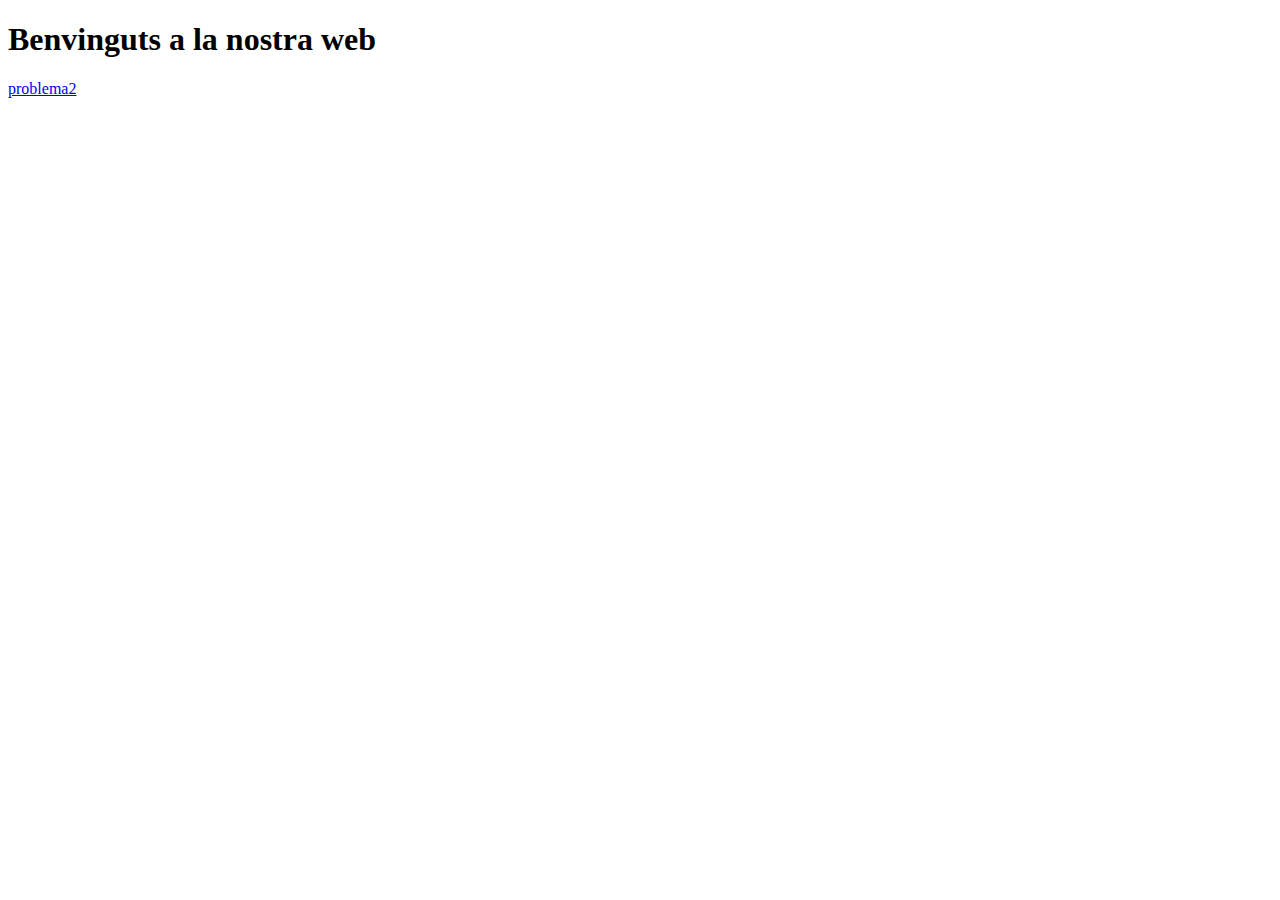
<file: index.html>
<!DOCTYPE html>
<html lang="en">

<head>
    <meta charset="UTF-8" />
    <meta name="viewport" content="width=device-width, initial-scale=1.0" />
    <meta http-equiv="X-UA-Compatible" content="ie=edge" />
    <title>Document</title>

    <!-- Scripts -->
    <script src="problema1.js"></script>
    <script src="problema2.js"></script>
</head>

<body>
    <h1>Benvinguts a la nostra web</h1>
    <a href="problema2.js">problema2</a>

</body>

</html>
</file>
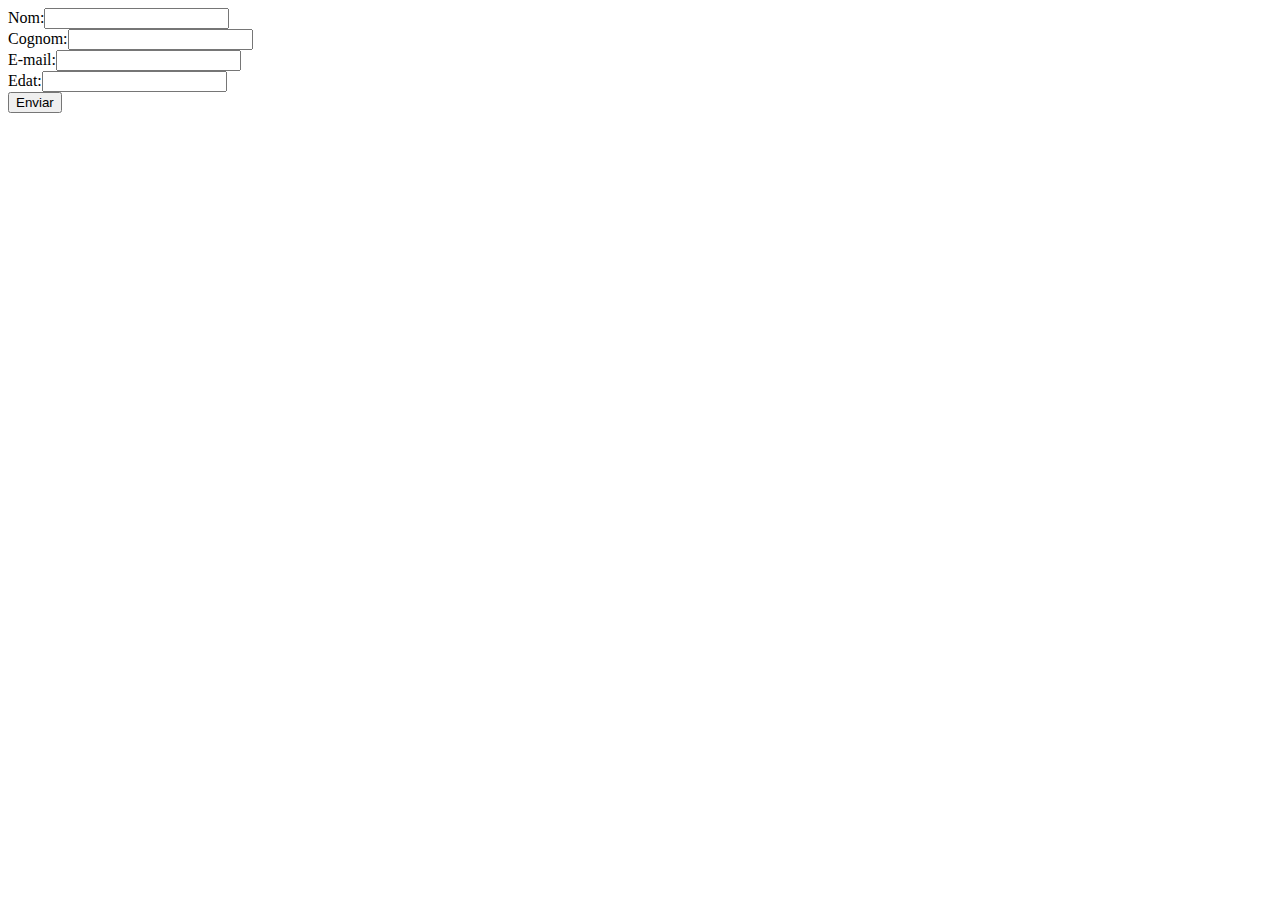
<file: formulari.html>
<!DOCTYPE html>
<html lang="en">

<head>
    <meta charset="UTF-8" />
    <meta name="viewport" content="width=device-width, initial-scale=1.0" />
    <meta http-equiv="X-UA-Compatible" content="ie=edge" />
    <title>Alta Usuaris</title>
</head>

<body>
    <!--
        Crear un formulari per a donar d'alta persones en la aplicació
        d'aquestes persones necesitem saber, nom, cognom, email, edad
        es deu enviar al script de php, altaPersones.php, per post
        i es deu implementar el que es comenta en aquest script.
    -->

    <form action="altaPersones.php" method="POST">
        Nom:<input type="text" name="nom"></br>
        Cognom:<input type="text" name="cognom"></br>
        E-mail:<input type="text" name="email"></br>
        Edat:<input type="text" name="edat"></br>
        <input type="submit" name="enviar" value="Enviar">

    </form>



</body>

</html>
</file>
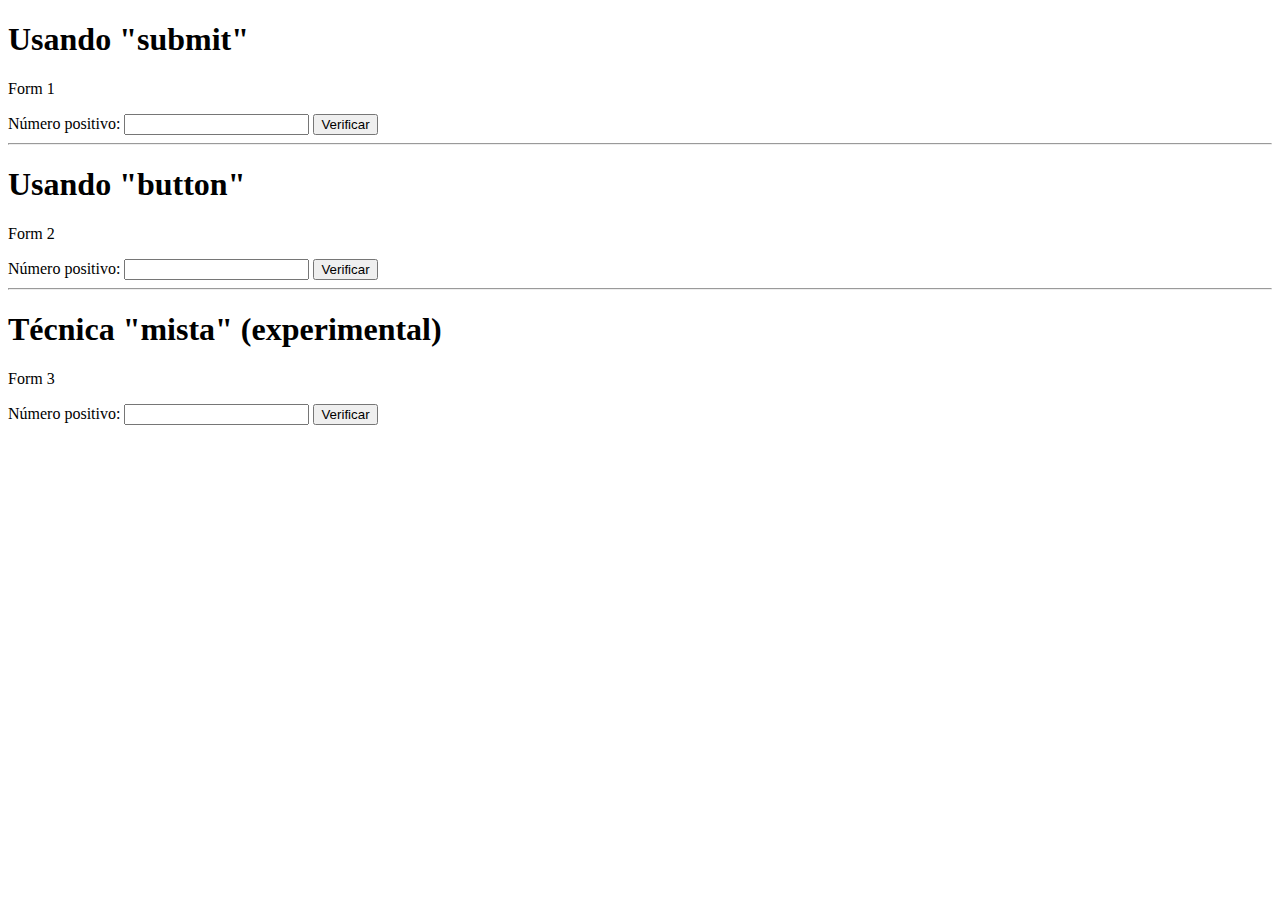
<file: formulari_exemple.html>
<!DOCTYPE html>
<html>

<head>
    <title>Validação de Formulários</title>
    <meta charset="UTF-8">
    <meta name="viewport" content="width=device-width">
</head>

<body>
    <h1>Usando "submit"</h1>
    <p>Form 1</p>
    <form id="form1" action="#" method="get" onsubmit="return validate1()">
        <label for="numero1">Número positivo:</label>
        <input type="text" id="numero1" name="numero1" />
        <input type="submit" value="Verificar" />
    </form>

    <hr/>

    <h1>Usando "button"</h1>
    <p>Form 2</p>
    <form id="form2" action="#" method="get">
        <label for="numero2">Número positivo:</label>
        <input type="text" id="numero2" name="numero2" />
        <input type="button" value="Verificar" onclick="validate2()" />
    </form>

    <hr/>

    <h1>Técnica "mista" (experimental)</h1>
    <p>Form 3</p>
    <form id="form3" action="#" method="get" onsubmit="return false">
        <label for="numero3">Número positivo:</label>
        <input type="text" id="numero3" name="numero3" />
        <input type="submit" value="Verificar" onclick="validate3()" />
    </form>

    <script type="text/javascript">
        function validate1() {
            var enviar = false;
            var numero = parseFloat(document.getElementById("numero1").value);
            if (isNaN(numero) || numero <= 0) {
                alert("Por favor, entre com um número positivo!");
            } else {
                alert("O formulário será enviado...");
                enviar = true;
            }
            return enviar;
        }

        function validate2() {
            var numero = parseFloat(document.getElementById("numero2").value);
            if (isNaN(numero) || numero <= 0) {
                alert("Por favor, entre com um número positivo!");
            } else {
                alert("O formulário será enviado...");
                document.getElementById("form2").submit();
            }
        }

        function validate3() {
            var numero = parseFloat(document.getElementById("numero3").value);
            if (isNaN(numero) || numero <= 0) {
                alert("Por favor, entre com um número positivo!");
            } else {
                alert("O formulário será enviado...");
            }
        }
    </script>
</body>

</html>
</file>
